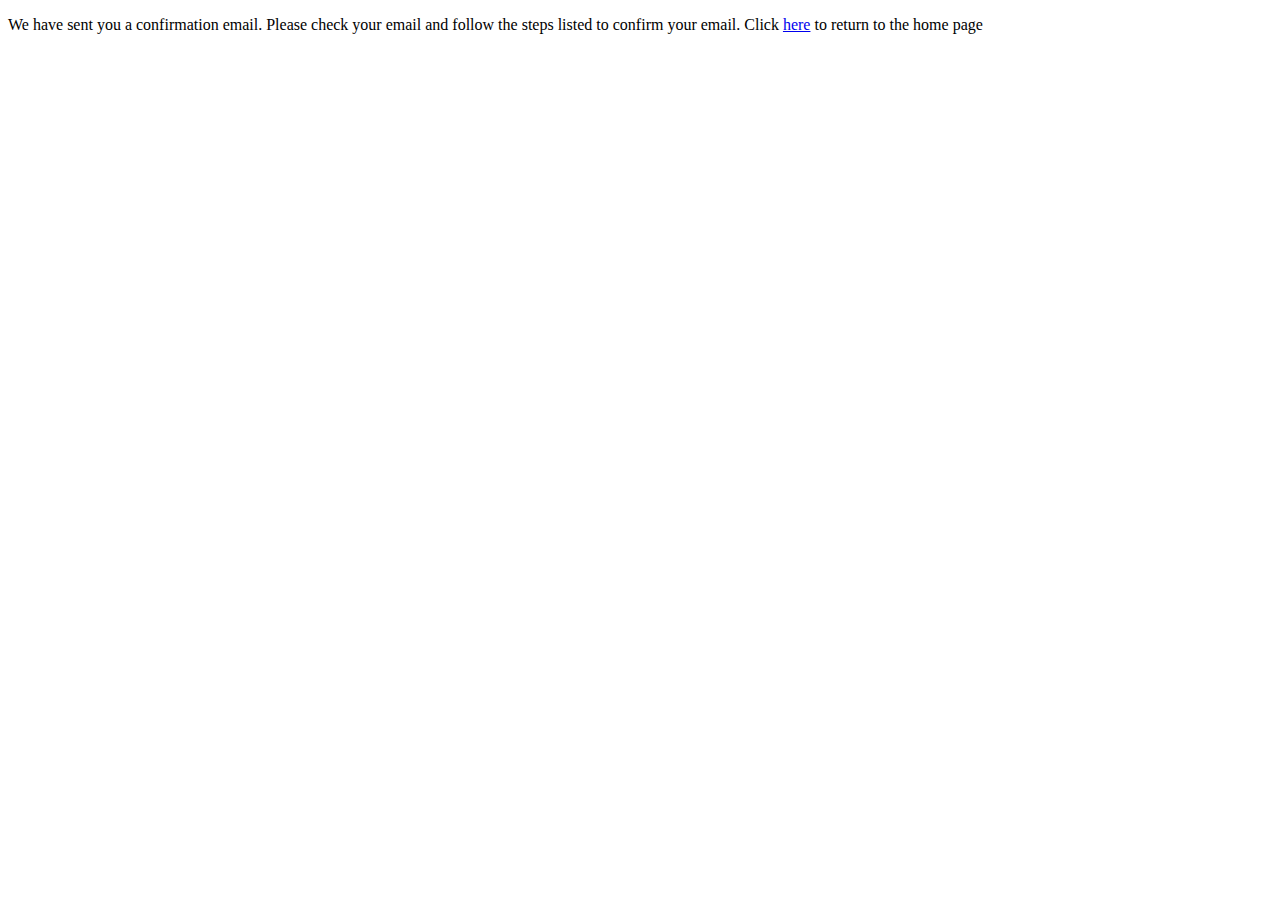
<file: confirmationemail.html>
<!DOCTYPE html>
<html>
<head>
	<title>Confirmation</title>
</head>
<body>
<p>We have sent you a confirmation email. Please check your email and follow the steps listed to confirm your email. Click <a href="index.html">here</a> to return to the home page</p>
</body>
</html>
</file>
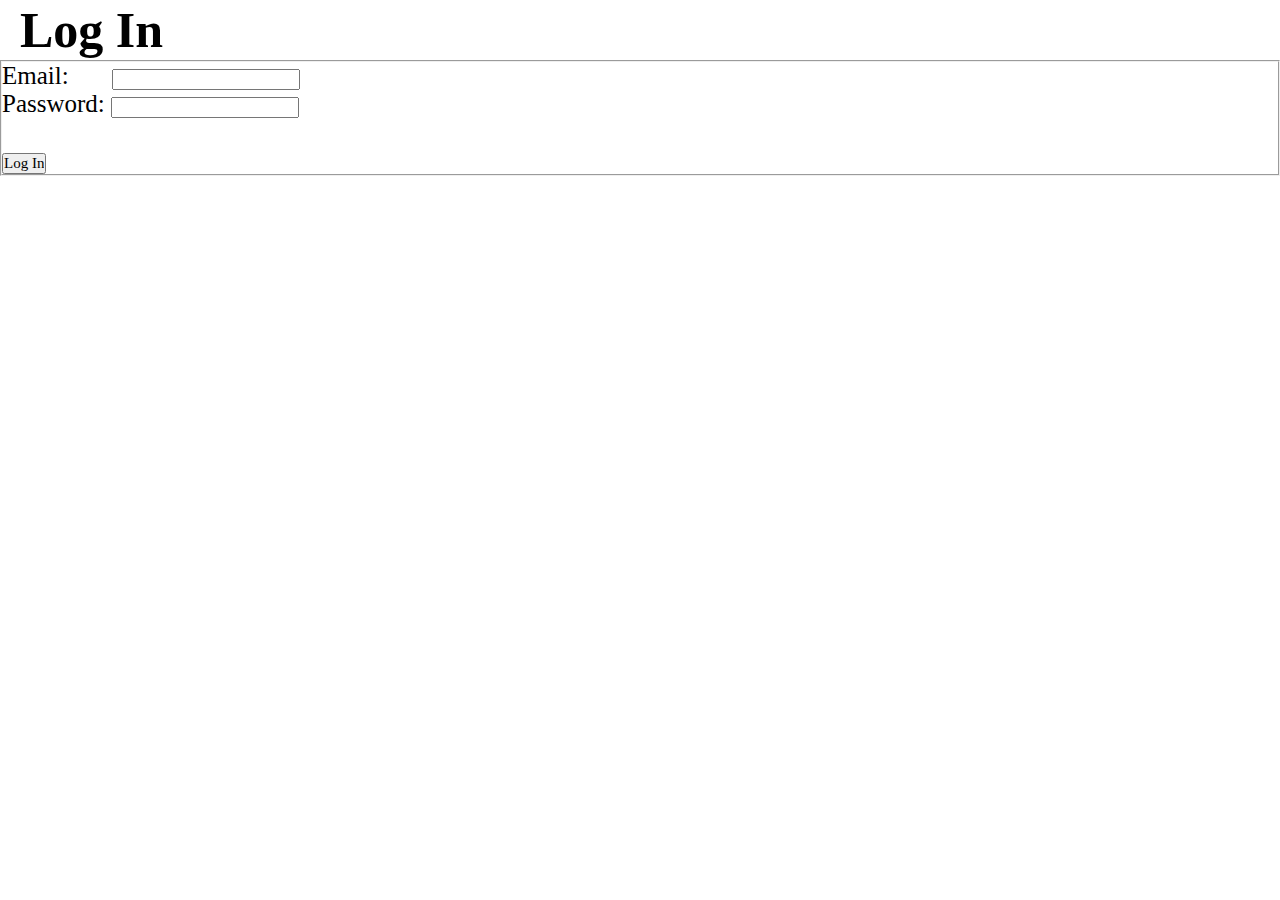
<file: login.html>
<!DOCTYPE html>
<html>
<head>
	<title>Log In</title>
	<link rel="stylesheet" type="text/css" href="styles.css">
</head>
<body>
	<h1>Log In</h1>
	<form action="redirect.html">
		<fieldset>
			Email:&nbsp&nbsp&nbsp&nbsp&nbsp&nbsp
			<input type="email" name="email">
			<br>
			Password:
			<input type="password" name="password">
			<br><br>
			<input type="submit" name="submit" value="Log In">
		</fieldset>
	</form>
</body>
</html>
</file>
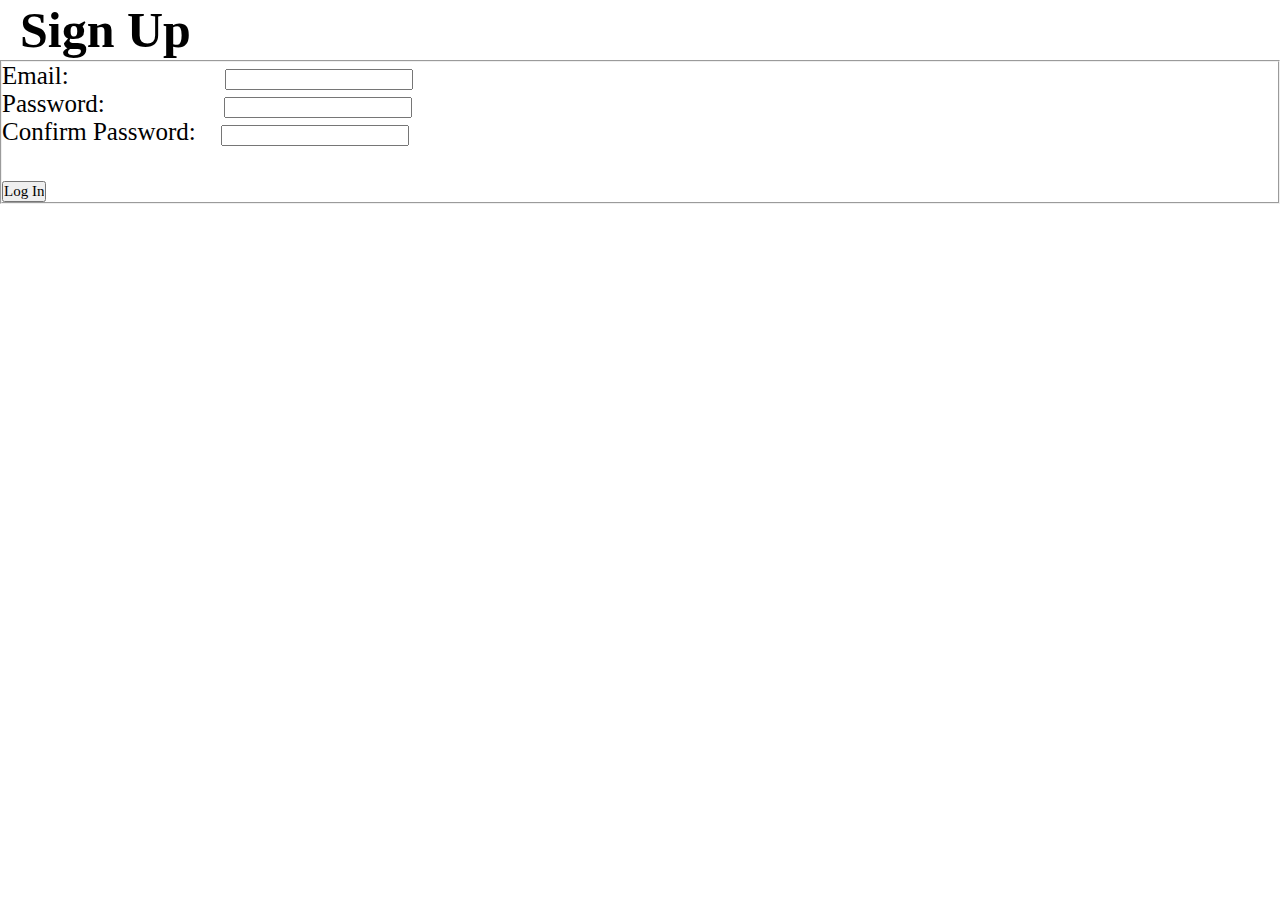
<file: signup.html>
<!DOCTYPE html>
<html>
<head>
	<title>Log In</title>
	<link rel="stylesheet" type="text/css" href="styles.css">
</head>
<body>
	<h1>Sign Up</h1>
	<form action="confirmationemail.html">
		<fieldset>
			Email:&nbsp&nbsp&nbsp&nbsp&nbsp&nbsp&nbsp&nbsp&nbsp&nbsp&nbsp&nbsp&nbsp&nbsp&nbsp&nbsp&nbsp&nbsp&nbsp&nbsp&nbsp&nbsp&nbsp&nbsp
			<input type="email" name="email">
			<br>
			Password:&nbsp&nbsp&nbsp&nbsp&nbsp&nbsp&nbsp&nbsp&nbsp&nbsp&nbsp&nbsp&nbsp&nbsp&nbsp&nbsp&nbsp&nbsp
			<input type="password" name="password">
			<br>
			Confirm Password:&nbsp&nbsp&nbsp
			<input type="password" name="password">
			<br><br>
			<input type="submit" name="submit" value="Log In">
		</fieldset>
	</form>
</body>
</html>
</file>
<file: styles.css>
* { margin: 0; padding: 0; }
html {
	font-family: 'Ubuntu', cursive;
	font-size: 25px;

}

h1 {
	display: block;
	margin: 1px 0;
	margin-left: 20px;
}

h2 {
	font-size: 30px;
	color: gray;
	font-style: italic;
	text-decoration: none;
	margin-left: 20px;

}
#break {font-size: 10px}
.lastupdate {
	font-size: 14px;
	color: grey;
	font-style: italic;
	margin-left: 20px;
}
input {
	font-family: 'Ubuntu', cursive;
	font-size: 15px;
}

input.page:hover {
	color: blue;
}
input.goto {
	width: 100px;
	height: 40px;
	color: blue;
	border: none;

	border-radius: 15px;
	margin-top: 65px;
	margin-right: 10px;
	text-decoration: underline;
}
input.goto:hover {
	color: orange;
}
iframe {
	float: right;
}
input.page {
	width: 100px;
	height: 40px;
	color: black;
	background: none;
	border: none;
	border-radius: 15px;
}
section {
	width: 100%;
	padding: 0px;
	margin: 0px;
}
#github {
	width: 200px;
}
form {
	display: inline;
}

nav {
	text-align: right;
	background-color: white;
	height: 5em;
}

.lightblue {
	background: lightblue;
}

.white {
	background: white;
	float: right;
	position: relative;
}

#logo {
	margin-top: 9px;
	height: 111px;
	float: left;
	margin-left: 25px;
}

html, body {
	margin: 0px;
	left: 0;
	width: 100%;
	padding: 0px;
}

img {
	padding: 0px;
	margin: 0px;
}

.onecol {
	max-width: 94%;
	max-height: 100%;
	padding: 3%;
	margin: none;
}


.left {
	float: left;
}

.titleimage {
	height: 600px;
	position: relative;
}
.overright {
	position: absolute;
	top: 350px;
	float: right;
	right: 40px;
	font-family: ubuntu, cursive;
	width: 500px;
	height: 500px;
	-webkit-border-radius: 250px;
	-moz-border-radius: 250px;
	border-radius: 250px;
	opacity:0.6;
	font-size: 50px;
}



.overleft {
	position: absolute;
	top: 100px;
	float: left;
	left: 40px;
	font-family: ubuntu, cursive;
	width: 400px;
	height: 400px;
	border-radius: 200px;
	opacity:0.8;
	font-size: 50px;
}

.together {
	width: 100%;
	position: relative;
}

.middle {
	position: absolute;
	top: 750px;
	display: flex;
  	align-items: center;
	justify-content: center;
	left: 35%;
	font-family: ubuntu, cursive;
	width: 500px;
	height: 500px;
	border-radius: 250px;
	opacity:0.6;
	font-size: 40px;
}

section {
	padding: 0;
	margin: 0;
}

.twocols {
	width: 49.5%;
	height: 500px;
	padding: 0;
	margin: 0;
	font-size: 0;
	position: relative;
}

#redirect {
	font-family: ubuntu, serif;
	font-size: 40px;
}

.learnmore {
	position: absolute;
	top: 1px;
	display: flex;
  	align-items: center;
	justify-content: center;
	font-family: ubuntu, cursive;
	width: 100%;
	height: 250px;
	font-size: 30px;
	background: gold;
	position: relative;
	color: black;
	text-decoration: none;

}

.indexfooter {
	position: absolute;
	font-size: 20px;
}

.logsign {
	margin-left: 250px;
	width: 8em;
	height: 3em;
	border-radius: 4em;
	background: #3468F7;
}

#loggedin {
	margin: 40px;
	font-family: ubuntu, serif;
	font-size: 40px;
}

.othernav {

}

.habphoto {
	margin: 0;
	padding: 0;
}

p {
	margin-left: 10px;
}
</file>
